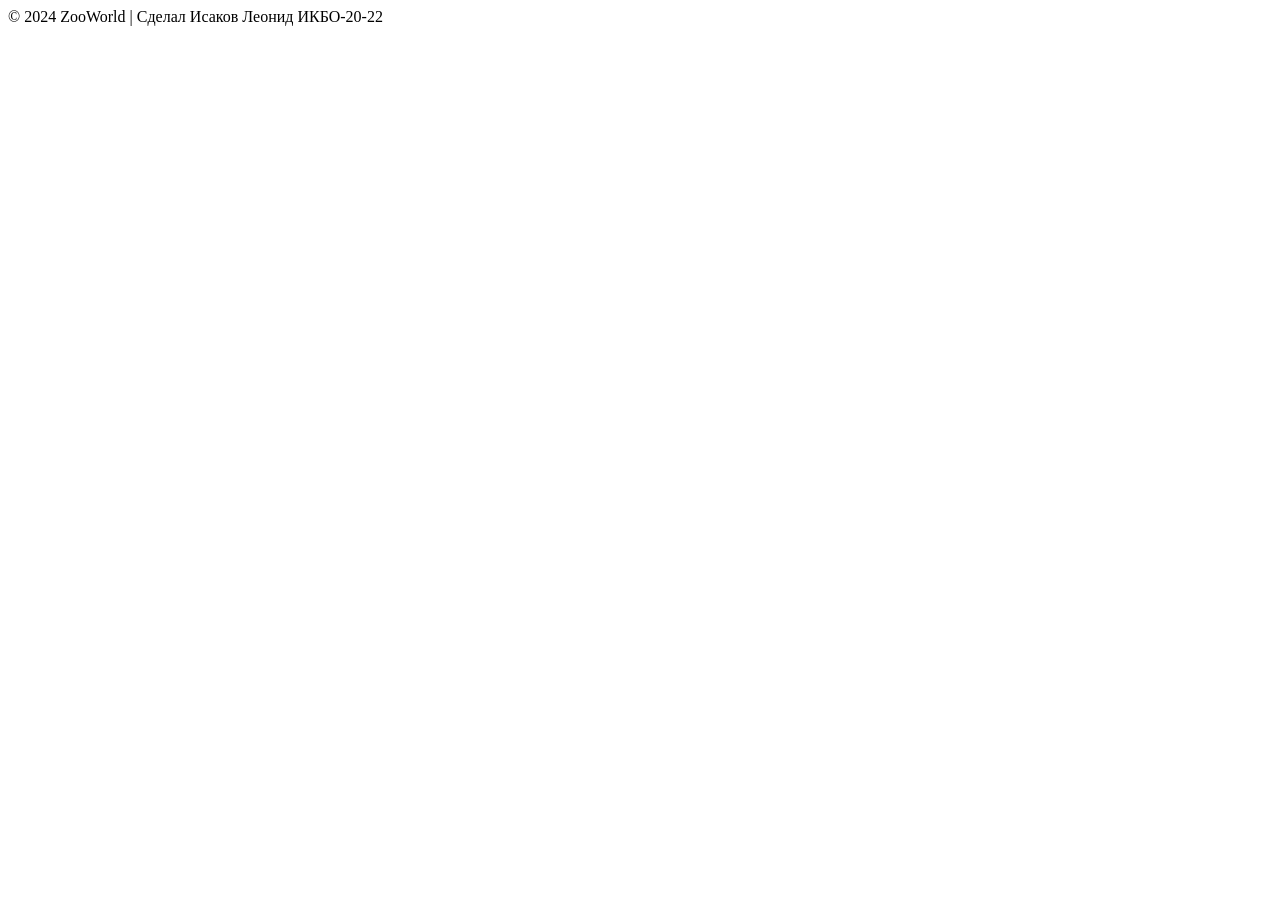
<file: src/main/resources/templates/footer.html>
<!DOCTYPE html>
<html xmlns:th="http://www.thymeleaf.org">
<body>
    <footer class="footer" th:fragment="footer">
        <div class="footer-bottom">
            &copy; 2024 ZooWorld | Сделал Исаков Леонид ИКБО-20-22
        </div>
    </footer>
</body>
</html>
</file>
